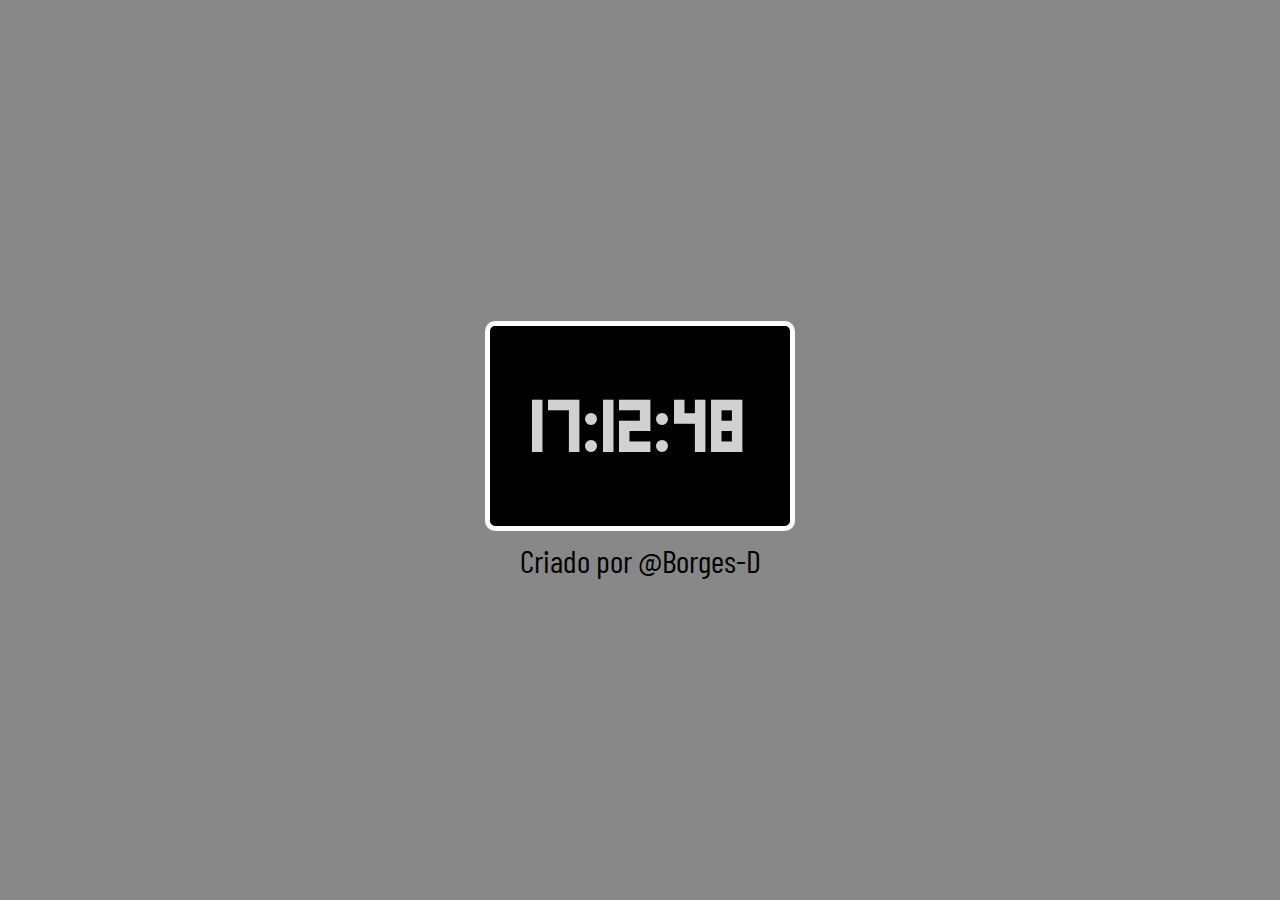
<file: index.html>
<!DOCTYPE html>
<html lang="pt-br">
<head>
    <meta charset="UTF-8">
    <meta http-equiv="X-UA-Compatible" content="IE=edge">
    <meta name="viewport" content="width=device-width, initial-scale=1.0">
    <link rel="stylesheet" href="style.css">
    <link rel="preconnect" href="https://fonts.googleapis.com">
    <link rel="preconnect" href="https://fonts.gstatic.com" crossorigin>
    <link href="https://fonts.googleapis.com/css2?family=Barlow+Condensed&family=Qahiri&display=swap" rel="stylesheet">
    <title>Projeto relógio</title>
</head>
<body>
    <div class="relogio">
        <div class="display">00:00:00</div>
        <footer>Criado por @Borges-D</footer>
    </div>
    <script src="script.js"></script>
</body>
</html>
</file>
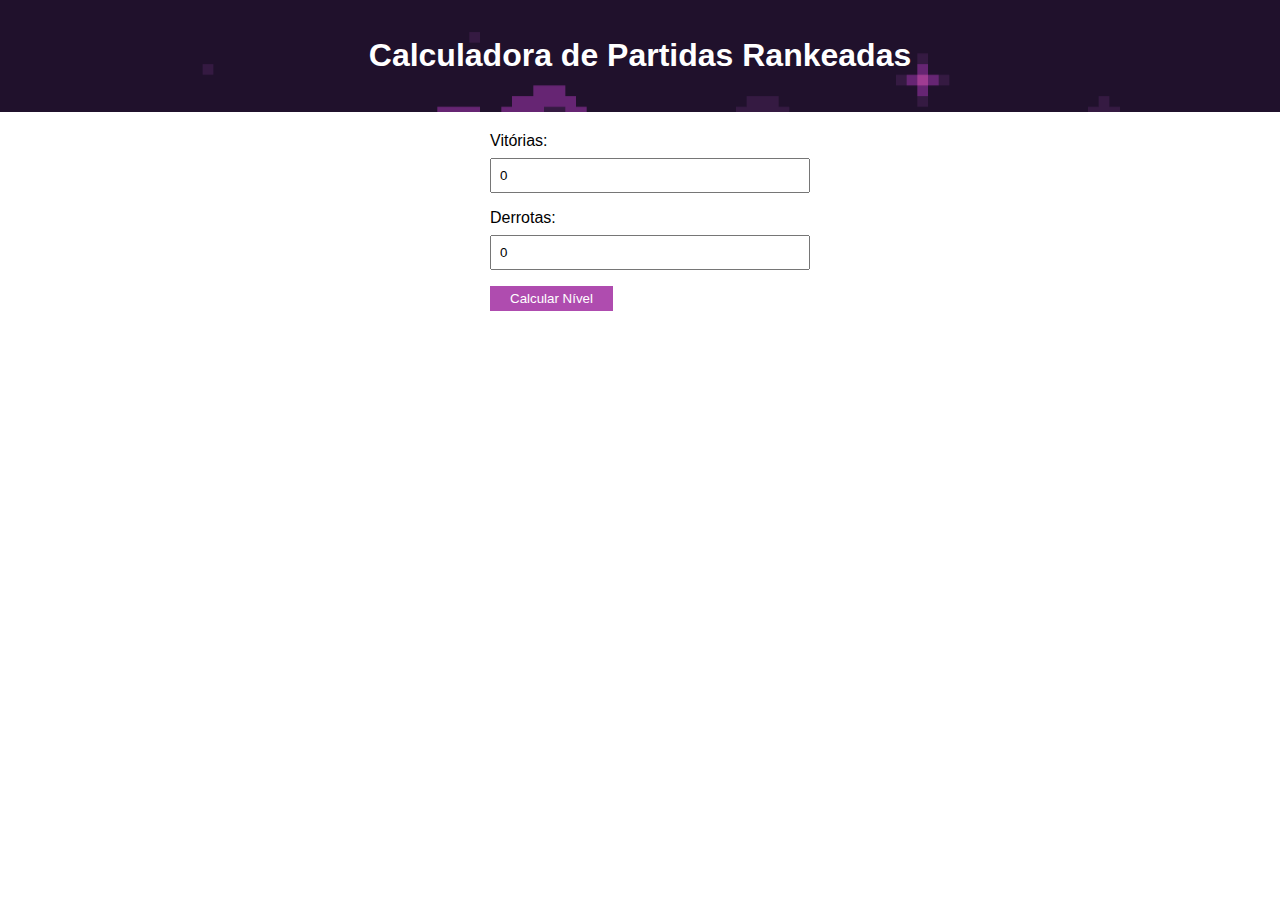
<file: Pictures/Desafio Felipão2/index.html>
<!DOCTYPE html>
<html lang="en">
<head>
  <meta charset="UTF-8">
  <meta name="viewport" content="width=device-width, initial-scale=1.0">
  <link rel="stylesheet" href="styles.css">
  <title>Calculadora de Partidas Rankeadas</title>
</head>
<body>

  <header>
    <h1>Calculadora de Partidas Rankeadas</h1>
  </header>

  <main>
    <section id="calculator">
      <label for="vitorias">Vitórias:</label>
      <input type="number" id="vitorias" name="vitorias" min="0" value="0">

      <label for="derrotas">Derrotas:</label>
      <input type="number" id="derrotas" name="derrotas" min="0" value="0">

      <button onclick="calcularNivel()">Calcular Nível</button>

      <p id="resultado"></p>
    </section>
  </main>

  
  <script src="script.js"></script>

</body>
</html>
</file>
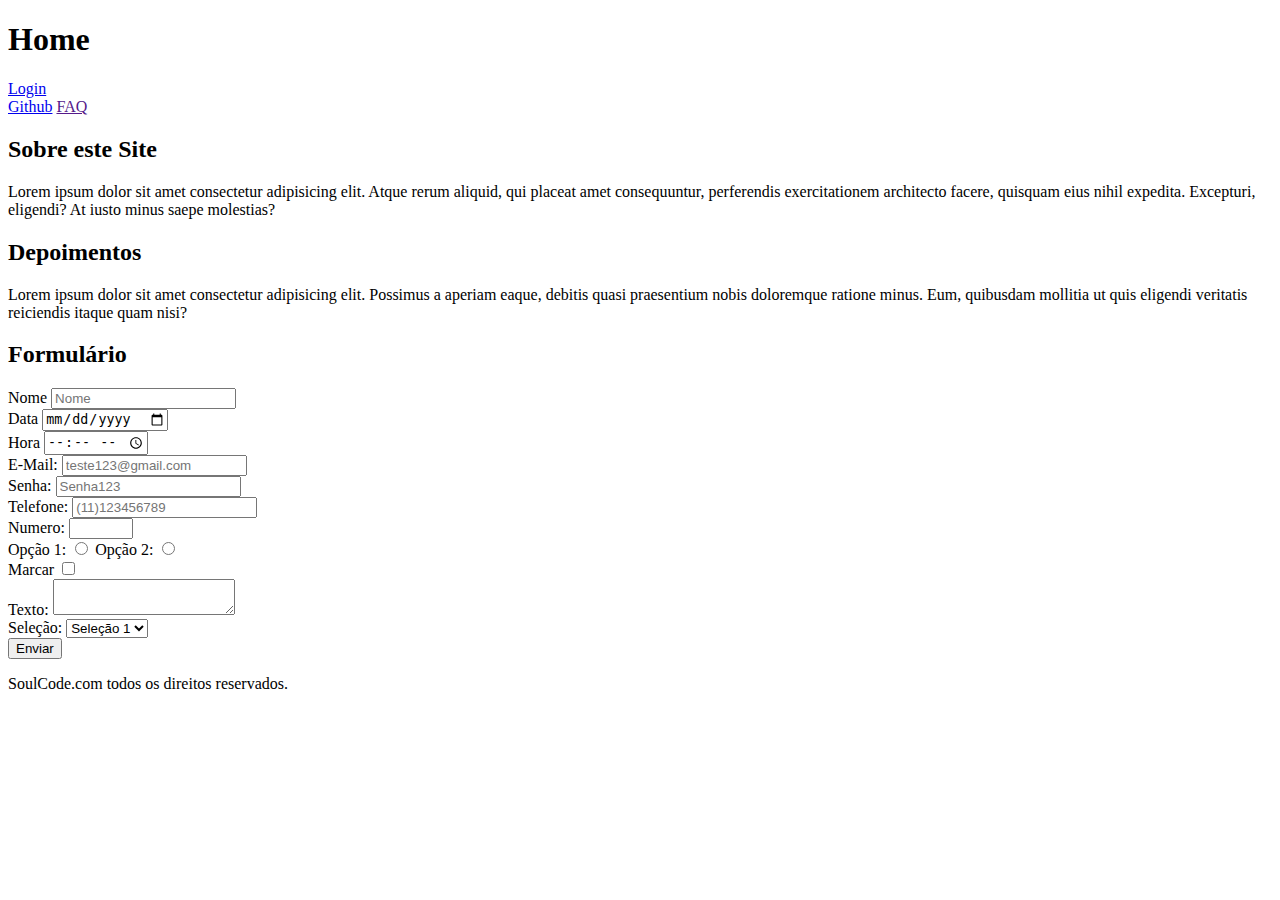
<file: Pictures/Soul Code/Aula-4/index.html>
<!DOCTYPE html>
<html lang="pt-br">

<head>
  <meta charset="UTF-8">
  <meta name="viewport" content="width=device-width, initial-scale=1.0">
  <title>Formulários</title>

</head>
<!--~\(≧▽≦)/~---------------------------------------------------------------~\(≧▽≦)/~-->

<body>
  <!-- Cabeçario da Página-->
  <header>
    <h1>Home</h1>
    <!-- Menu de Navegação -->
    <nav>
      <!-- Links -->
      <a href="/login.html">Login</a> <br>
      <a target='_blank' href="https://github.com/CodaFofo">Github</a>
      <a target='_blank' href="">FAQ</a>
    </nav>
  </header>

  <!--~\(≧▽≦)/~--------------------MAIN----------------------------~\(≧▽≦)/~-->
  <!--Conteúdo Principal da Página-->
  <main>

    <!-- Subseção da Página -->
    <section>
      <h2>Sobre este Site</h2>
      <p>
        Lorem ipsum dolor sit amet consectetur adipisicing elit. Atque rerum aliquid, qui placeat amet consequuntur, perferendis exercitationem architecto facere, quisquam eius nihil expedita. Excepturi, eligendi? At iusto minus saepe molestias?</p>
    </section>

    <section>
      <h2>Depoimentos</h2>
      <p>
        Lorem ipsum dolor sit amet consectetur adipisicing elit. Possimus a aperiam eaque, debitis quasi praesentium nobis doloremque ratione minus. Eum, quibusdam mollitia ut quis eligendi veritatis reiciendis itaque quam nisi?</p>
    </section>
    <!--~\(≧▽≦)/~---------------------------------------------------------------~\(≧▽≦)/~-->
    <section>
      <!--Formalário-->
      <h2>Formulário</h2>
      <form>

        <!-- Desable para desabilitar o forms -->
        <!--Place Holder é um texto aonde fica para remark-->


        <label for="nome">Nome</label> <!--É um rótulo- e o For para vincular-->
        <input type="text" id="nome" name="nome" placeholder="Nome" required><br> <!--Quebrta de linha (BR)-->

        <label for="data">Data</label>
        <input type="date" id="data" name="data" required> <br>

        <label for="hora">Hora</label>
        <input type="time" id="hora" name="hora" placeholder="" required> <br>

        <label for="email">E-Mail:</label>
        <input type="email" id="email" name="email" placeholder="teste123@gmail.com" required> <br>

        <label for="senha">Senha:</label>
        <input type="password" id="senha" name="senha"placeholder="Senha123"  required> <br>

        <label for="telefone">Telefone:</label>
        <input type="tel" id="telefone" name="telefone" placeholder="(11)123456789" required> <br>

        <label for="numero">Numero:</label>
        <input type="number" id="numero" name="numero" min="0" max="130" required> <br> <!--Usado para Quatidade, no caso Stores.-->

        <label for="opc1">Opção 1:</label>
        <input type="radio" id="opc1" name="opc">

        <label for="opc2">Opção 2:</label>
        <input type="radio" id="opc2" name="opc"> <br>

        <label for="marcar">Marcar</label>
        <input type="checkbox" id="marcar" name="marcar" required> <br>

        <label for="texto">Texto:</label>
        <textarea id="texto" name="texto" required=></textarea> <br> <!--Required é requerido/Obrigatório -->

        <label for="seletion">Seleção:</label>
        <select id="seletion" name="seletion">
          <option value="">Seleção 1</option>
          <option value="">Seleção 2</option>
        </select> <br>

        <button>Enviar</button>


      </form>
    </section>


    <!--~\(≧▽≦)/~---------------------------------------------------------------~\(≧▽≦)/~-->
  </main>

  <!--Rodapé da Página-->
  <footer>
    <p>SoulCode.com todos os direitos reservados.</p>

  </footer>



















</body>

</html>
</file>
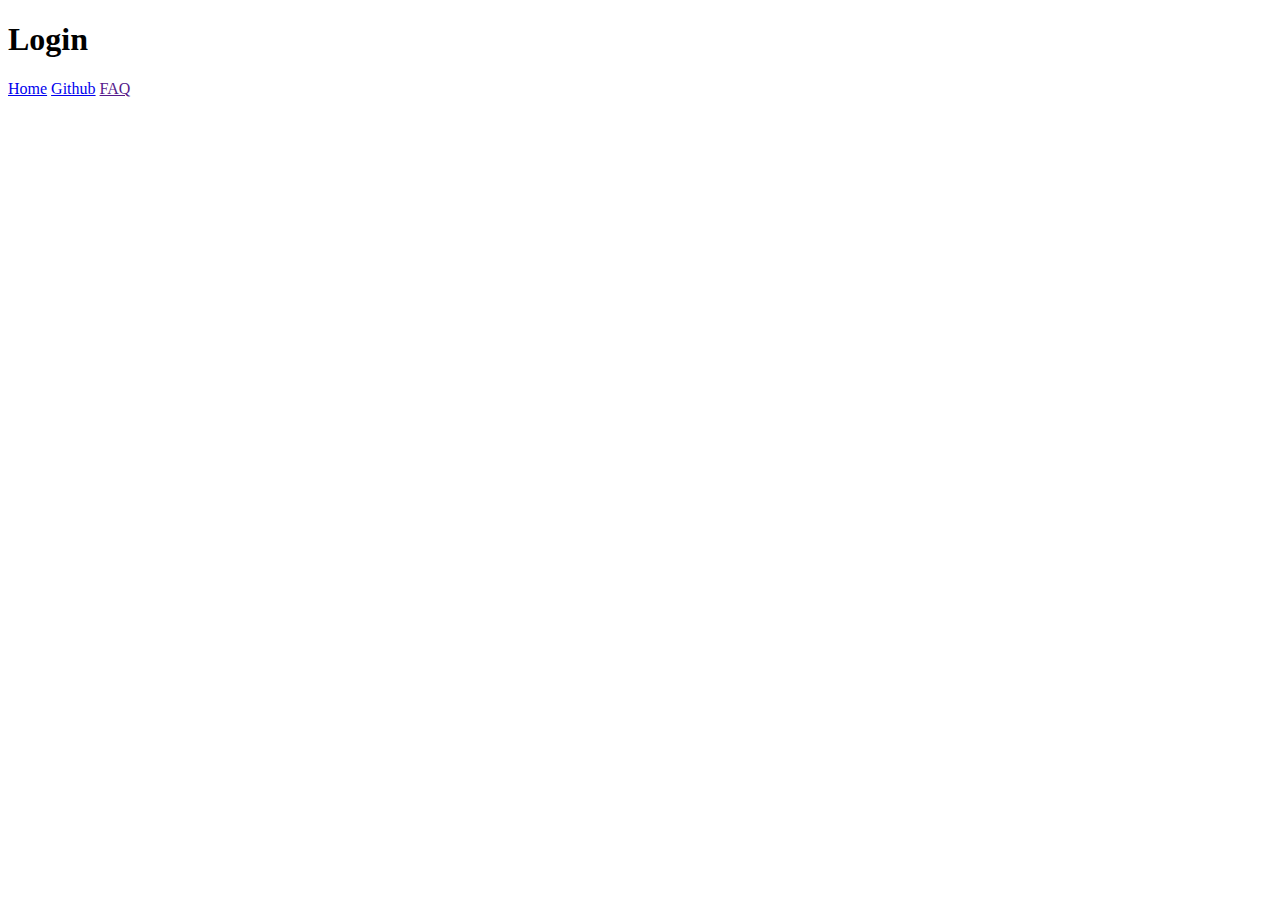
<file: Pictures/Soul Code/Aula-4/login.html>
<!DOCTYPE html>
<html lang="en">

<head>
  <meta charset="UTF-8">
  <meta name="viewport" content="width=device-width, initial-scale=1.0">
  <title>Login</title>
</head>

<body>
  <h1>Login</h1>
  <nav>
    <!-- Links -->
    <a href="/index.html">Home</a> 
    <a target='_blank' href="https://github.com/CodaFofo">Github</a>
    <a target='_blank' href="">FAQ</a>
  </nav>
</body>

</html>
</file>
<file: style.css>
html, body {
   margin: 0;
   padding: 0;
   background-color: rgb(136, 136, 136) 
} 

.relogio {
    height: 100vh;
    display: flex;
    flex-direction: column;
    align-items: center;
    justify-content: center;
}



  .display { 
    background-color: #000000;
    width: 300px;
    height: 200px;
    text-align: center;
    line-height: 200px;
    border-radius: 10px;
    color: rgb(209, 209, 209);
    font-size: 7rem;
    border: 5px solid #ffffff;
    font-family: 'Qahiri', sans-serif;
}

footer {
    font-size: 2rem;
    margin-top: 10px;
    color: rgb(0, 0, 0);
    font-family: 'Barlow Condensed', sans-serif;
}
</file>
<file: Pictures/Desafio Felipão2/styles.css>
body {
  font-family: Arial, sans-serif;
  margin: 0;
  padding: 0;
}

header {
  background-color: #ccb0b0;
  background-image: url("img/img.png");
  background-repeat: repeat;
  color: white;
  text-align: center;
  padding: 1em;
}




main {
  padding: 20px;
 
}

section#calculator {
  max-width: 300px;
  margin: 0 auto;
  
}

label {
  display: block;
  margin-bottom: 8px;

}

input {
  width: 100%;
  padding: 8px;
  margin-bottom: 16px;
  
  
}

button {
    
  background-color: #af4caf;
  color: rgb(255, 255, 255);
  padding: 5px 20px;
  border: none;
  cursor: pointer;
 
}

button:hover {
  background-color: #8b45a0;
  padding: 5px 20px;


}
</file>
